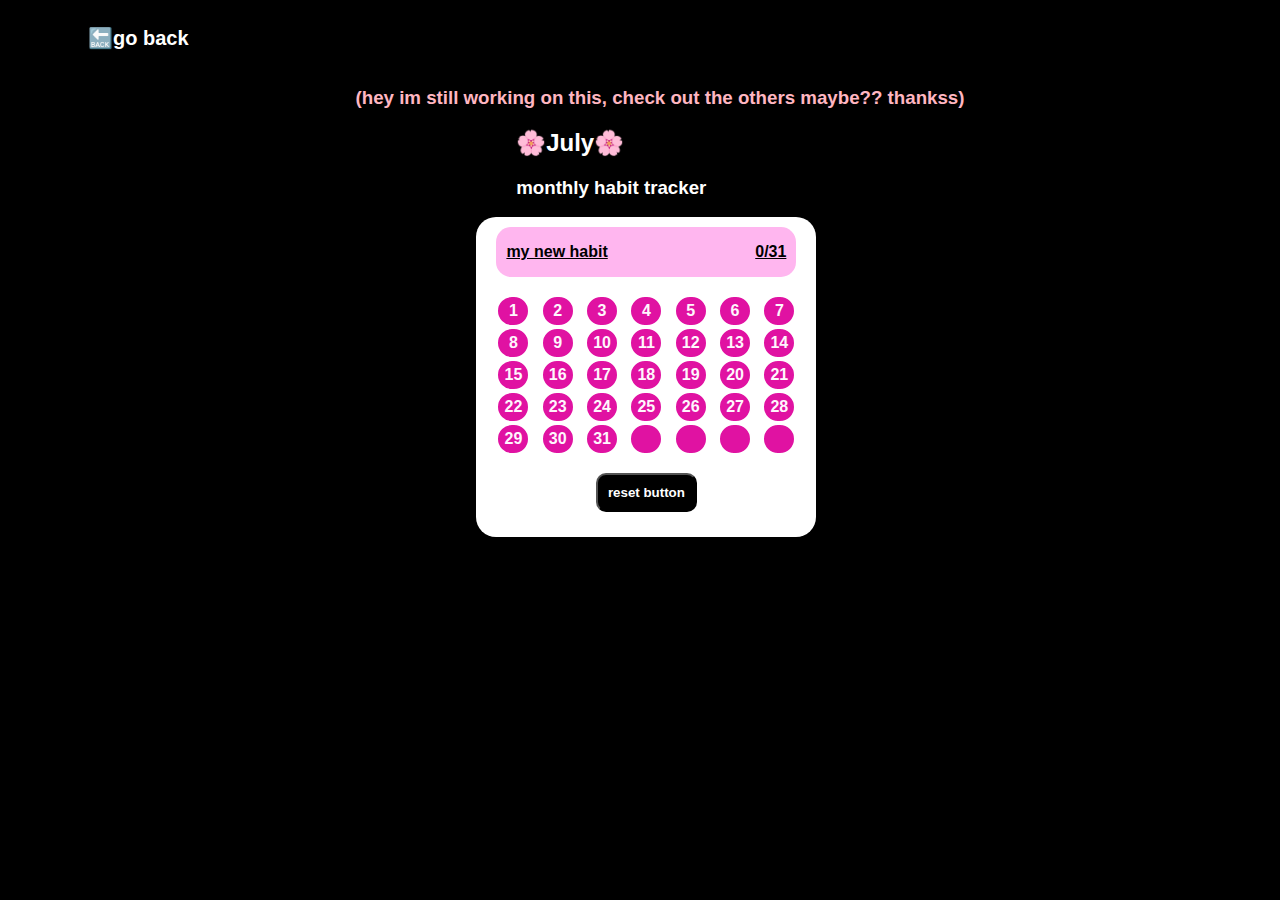
<file: mood.html>
<!DOCTYPE html>
<html lang="en">
<head>
    <meta charset="UTF-8">
    <meta name="viewport" content="width=device-width, initial-scale=1.0">
    <title>SUKINEKO | すきねこ</title>
    <link rel="icon" href="Time.png">
    <link rel="stylesheet" href="style4.css">
</head>
<body>
    <br>
    <a  class="back" href="main.html">🔙go back</a> <br> <br>
    <h3 style="text-align: center; color:lightpink;">(hey im still working on this, check out the others maybe?? thankss)</h3>
  <div class="hi">
    <div class="hi2">
        <h2 class="title">MONTH</h2>
        <h3>monthly habit tracker</h3>
    </div>
    <div class="container">
        <div class="heading">
           <p class="habittitle">my new habit</p>
           <p class="totaldays">0/31</p>
        </div> <br>
        <div class="content">
           <div class="days">
              <div class="day">1</div>
              <div class="day">1</div>
              <div class="day">1</div>
              <div class="day">1</div>
              <div class="day">1</div>
              <div class="day">1</div>
              <div class="day">1</div>
           </div> 
           <div class="days">
            <div class="day">1</div>
            <div class="day">1</div>
            <div class="day">1</div>
            <div class="day">1</div>
            <div class="day">1</div>
            <div class="day">1</div>
            <div class="day">1</div>
           </div>
           <div class="days">
            <div class="day">1</div>
            <div class="day">1</div>
            <div class="day">1</div>
            <div class="day">1</div>
            <div class="day">1</div>
            <div class="day">1</div>
            <div class="day">1</div>
           </div>
           <div class="days">
            <div class="day">1</div>
            <div class="day">1</div>
            <div class="day">1</div>
            <div class="day">1</div>
            <div class="day">1</div>
            <div class="day">1</div>
            <div class="day">1</div>
           </div>
           <div class="days">
            <div class="day">1</div>
            <div class="day">1</div>
            <div class="day">1</div>
            <div class="day">1</div>
            <div class="day">1</div>
            <div class="day">1</div>
            <div class="day">1</div>
           </div><br>
        </div>
        <button class="reset">reset button</button>
    </div>
  </div>
    


     <script src="script4.js"></script>
</body>
</html>
</file>
<file: style4.css>
*{
    font-family: "Montserrat", sans-serif;
    

}
.back{
    color:white;
    font-weight: bold;
    font-size: 20px;
    padding-left: 40px;
    text-decoration: none;
}
body{
    padding-left: 40px;
    background-color: black;
}
@keyframes slide_up{
    0%{
        transform:translateY(300px);
    }
    100%{
        transform:translateX(0);
    }
}
.hi{
    padding-left: 35%;
}
.hi2{
    padding-left: 5%;
    color:white;
}
.container{
    height:300px; width:300px;
    background-color: white;
    border-radius: 20px;
    text-align: center;
    padding:10px;
    padding-left: 20px; padding-right: 20px;
}
.heading{
    color:black;
    background-color: #ffb6ef;
    font-weight: bold;
    text-decoration: underline;
    display:flex; justify-content: space-between;
    padding-left: 10px; padding-right: 10px;
    border-radius: 15px;
}
.days{
    color:black;
    display:flex;
    justify-content: space-between;

}
.day{
    background-color: rgb(224, 18, 162);
    color:#fff6fd;
    border:2px solid #fff;
    font-weight: bold;
    border-radius: 30px;
    padding:5px; width:20px;
}
.day:hover{
    border:2px solid #000;
}
.reset{
    background-color: black;
    color:white;
    border-radius: 10px; 
    font-weight: bold; padding:10px;
    cursor:pointer;
}
.reset:hover{
    color:#ff00c8;
    transform: scale(1.03);
}
.habittitle{
    cursor: pointer;
}
</file>
